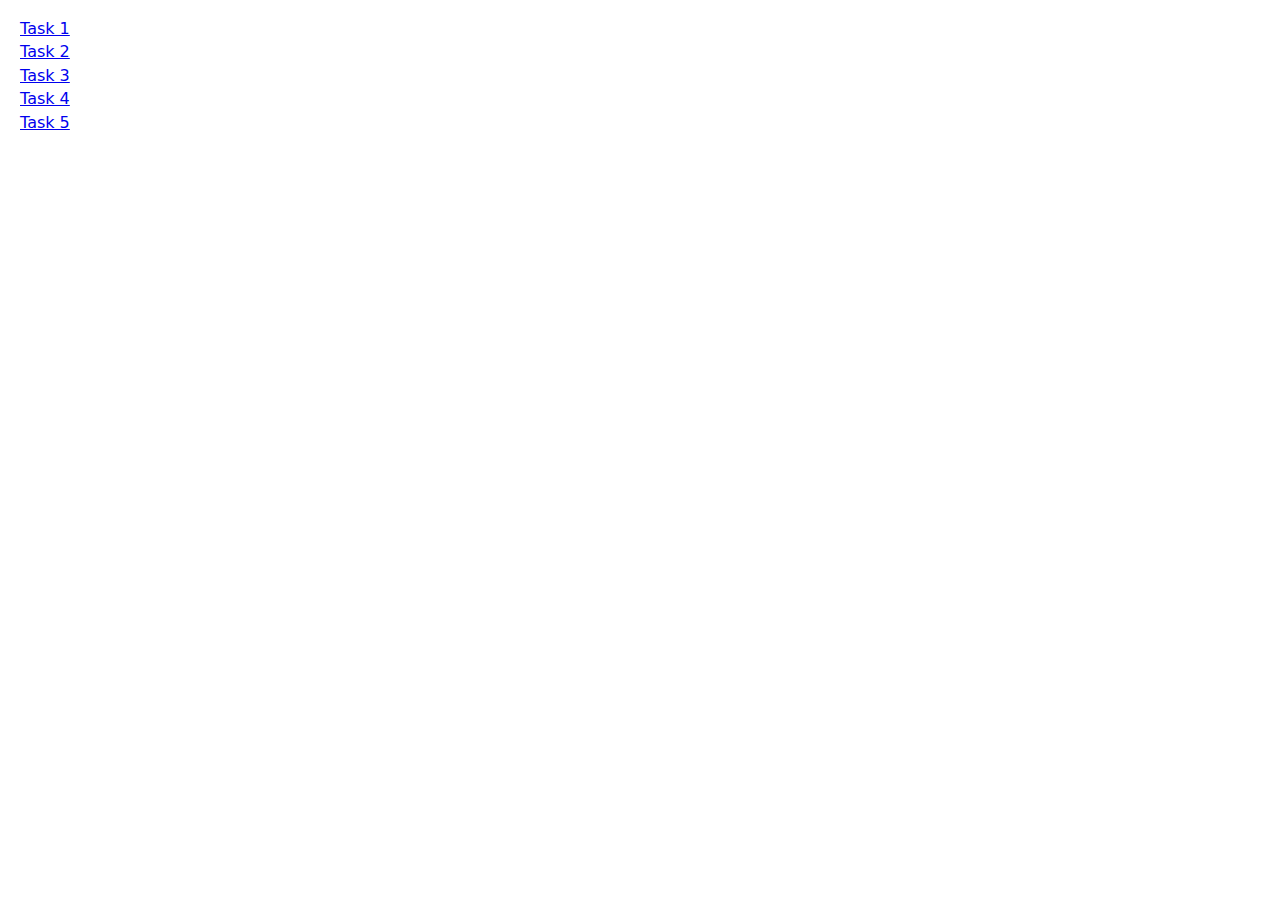
<file: index.html>
<!DOCTYPE html>
<html lang="uk">
  <head>
    <meta charset="UTF-8" />
    <meta http-equiv="X-UA-Compatible" content="IE=edge" />
    <meta name="viewport" content="width=device-width, initial-scale=1.0" />
    <title>Ag test tasks</title>
    <link
      rel="stylesheet"
      href="https://cdn.jsdelivr.net/npm/modern-normalize@1.1.0/modern-normalize.min.css"
    />
    <link rel="stylesheet" href="main.css" />
  </head>
  <body>
    <ul>
      <li><a href="task-01.html">Task 1</a></li>
      <li><a href="task-02.html">Task 2</a></li>
      <li><a href="task-03.html">Task 3</a></li>
      <li><a href="task-04.html">Task 4</a></li>
      <li><a href="task-05.html">Task 5</a></li>
    </ul>
  </body>
</html>
</file>
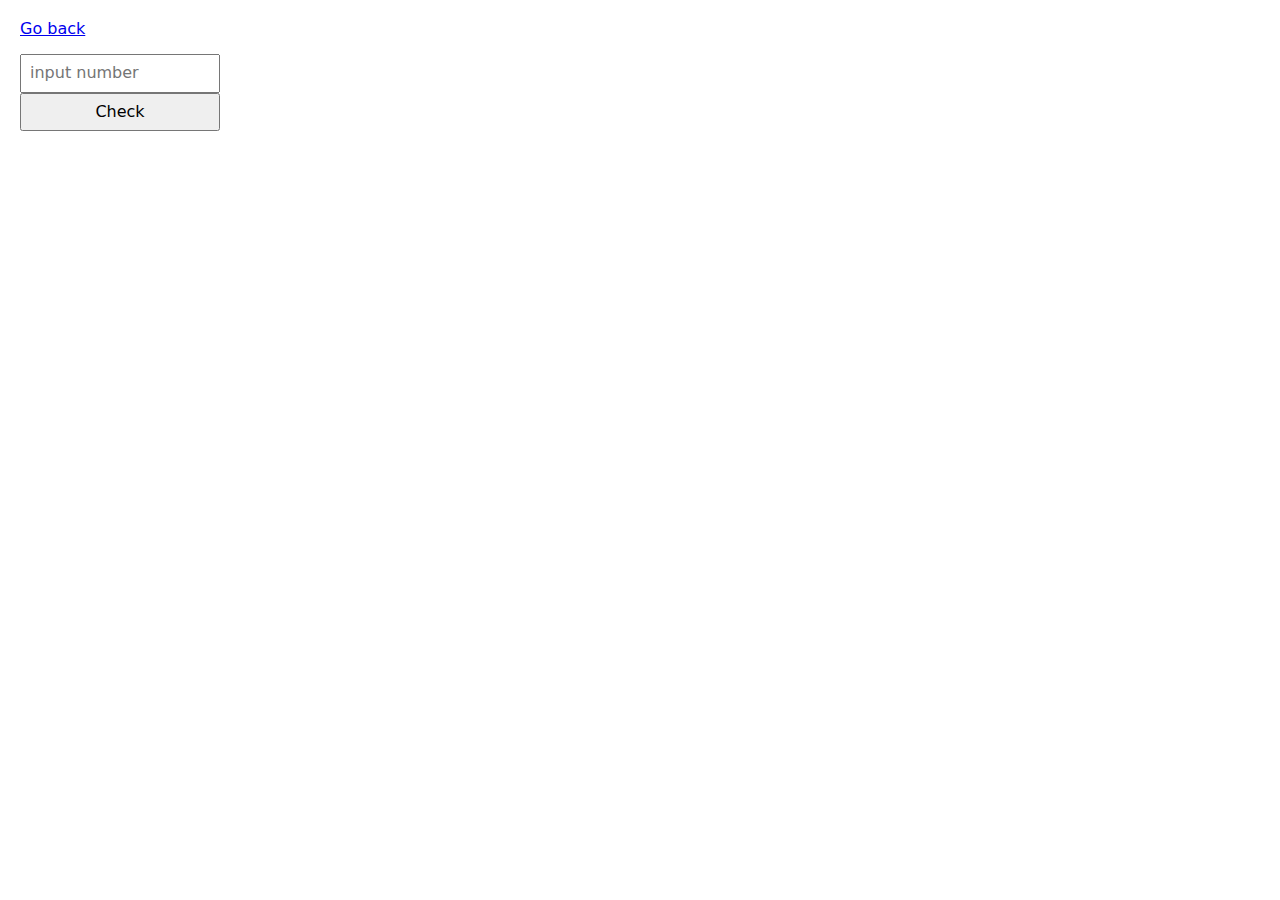
<file: task-01.html>
<!DOCTYPE html>
<html lang="uk">
  <head>
    <meta charset="UTF-8" />
    <meta http-equiv="X-UA-Compatible" content="IE=edge" />
    <meta name="viewport" content="width=device-width, initial-scale=1.0" />
    <title>Task-01</title>
    <link
      rel="stylesheet"
      href="https://cdn.jsdelivr.net/npm/modern-normalize@1.1.0/modern-normalize.min.css"
    />
    <link rel="stylesheet" href="main.css" />
  </head>
  <body>
    <p><a href="index.html">Go back</a></p>
    <form class="login-form">
      <label>
        <input
          type="number"
          name="number"
          id="number-input"
          placeholder="input number"
        />
      </label>
      <button id="onClick" type="submit">Check</button>
    </form>
    <p id="result"></p>

    <script src="js/task-01.js" type="module"></script>
  </body>
</html>
</file>
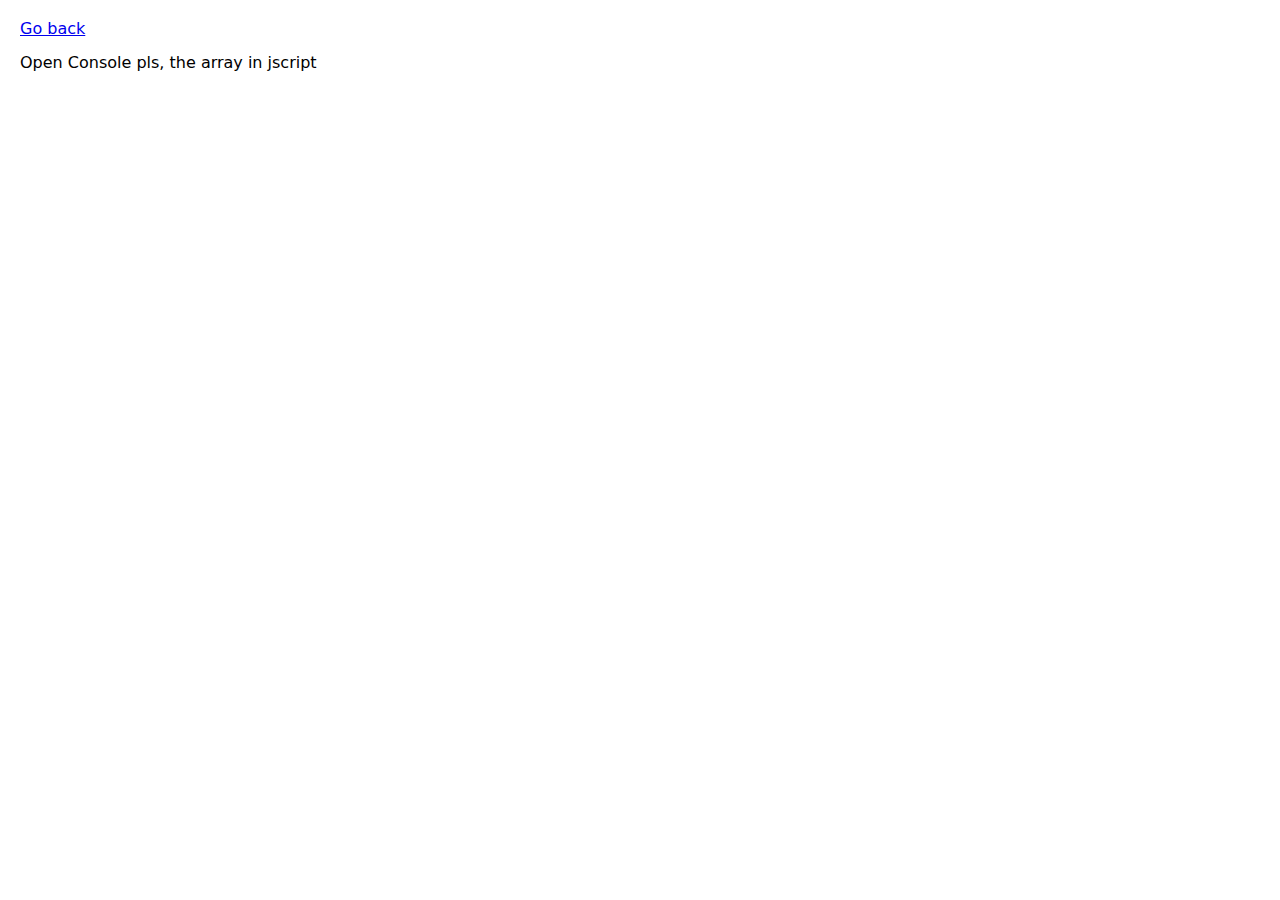
<file: task-02.html>
<!DOCTYPE html>
<html lang="uk">
  <head>
    <meta charset="UTF-8" />
    <meta http-equiv="X-UA-Compatible" content="IE=edge" />
    <meta name="viewport" content="width=device-width, initial-scale=1.0" />
    <title>Task-02</title>
    <link
      rel="stylesheet"
      href="https://cdn.jsdelivr.net/npm/modern-normalize@1.1.0/modern-normalize.min.css"
    />
    <link rel="stylesheet" href="main.css" />
  </head>
  <body>
    <p><a href="index.html">Go back</a></p>
    <p>Open Console pls, the array in jscript</p>
    <script src="js/task-02.js" type="module"></script>
  </body>
</html>
</file>
<file: main.css>
body {
  margin: 20px;
}

h1,
h2,
h3,
h4,
h5,
h6 {
  margin: 0;
}

ul {
  padding: 0;
  margin: 0;
  list-style: none;
}

li {
  padding-bottom: 5px;
}

input {
  padding: 8px;
  width: 200px;
}

.login-form {
  width: 200px;
  display: flex;
  flex-direction: column;
}

button {
  padding: 8px 12px;
}
</file>
